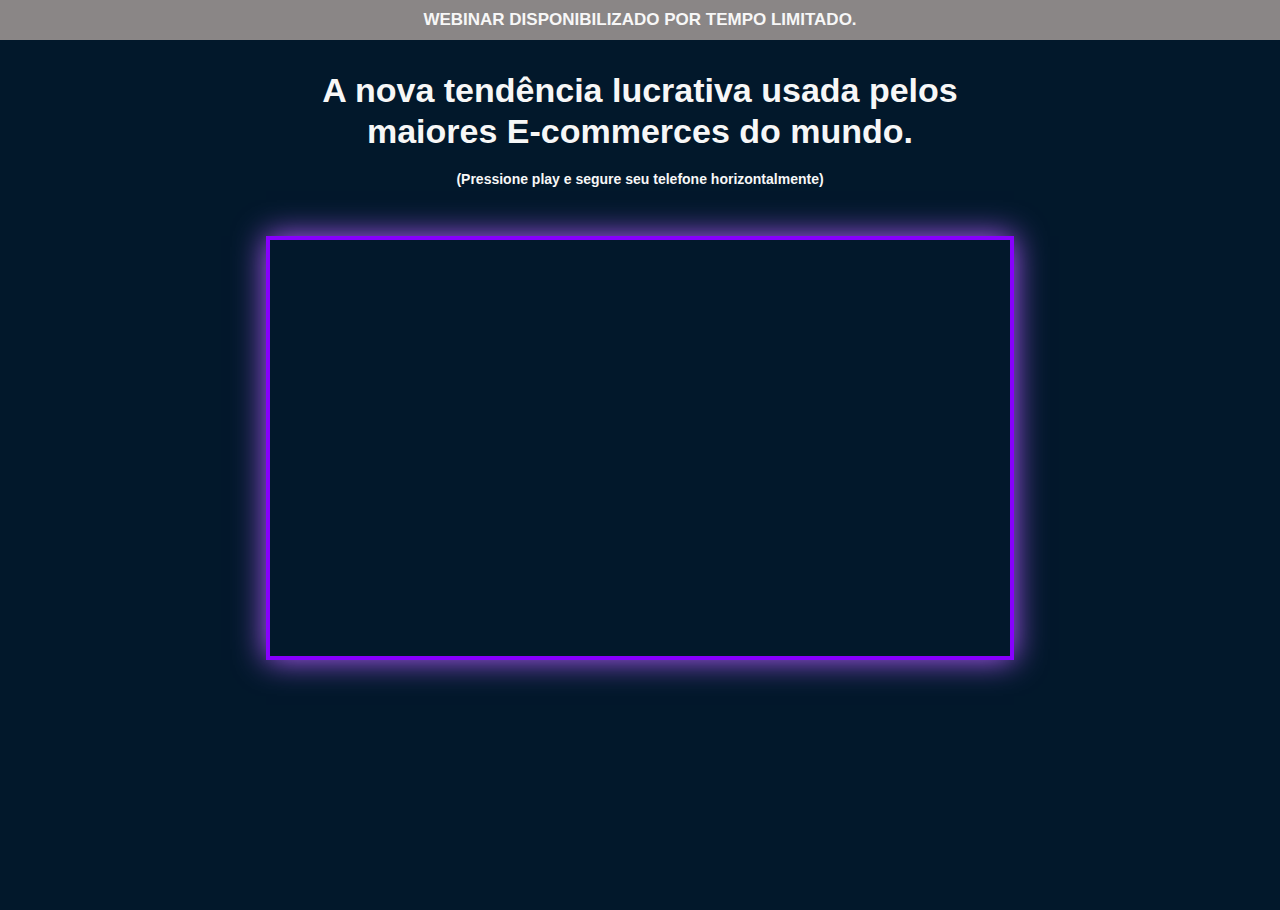
<file: webinar.app.html>
<!DOCTYPE html>
<html>
<head>
	<!-- Google tag (gtag.js) -->
<script async src="https://www.googletagmanager.com/gtag/js?id=G-VSLDTXNH7Z"></script>
<script>
  window.dataLayer = window.dataLayer || [];
  function gtag(){dataLayer.push(arguments);}
  gtag('js', new Date());

  gtag('config', 'G-VSLDTXNH7Z');
</script>
	<meta charset="UTF-8">
	<title>Webinar E-commerces | HitPlan</title>
	<style>	
		
		iframe {
			border: 4px solid #8800ff;
			box-shadow: 0px 0px 30px #b35cff;
		}
		
		body {
			background: linear-gradient(to bottom, #02182b, #02182b);
			margin: 0;
			padding: 0;
			min-height: calc(100vh + 10px);
			color: #f7f7f7;
			font-family: Roboto, sans-serif;
			font-size: 16px;
		}

		h1 {
			text-align: center;
			margin-top: 30px;
			font-size: 34px;
			font-weight: bold;
			line-height: 1.2;
		}

		h2 {
			text-align: center;
			margin-top: 10px;
			font-size: 14px;
			font-weight: bold;
			line-height: 0.8;
		}

		iframe {
			display: block;
			margin: 0 auto;
			margin-top: 50px;
		}

		button {
			display: block;
			margin: 20px auto 0 auto;
			padding: 20px 20px;
			border: 2px solid;
			border-radius: 10px;
			font-weight: bold;
			font-size: 20px;
			text-transform: uppercase;
			text-decoration: none;
			color: #ffffff;
			transition: all 0.3s ease;
			cursor: pointer;
			width: 700px;
			position: relative;
			overflow: hidden;
			z-index: 1;
		}

		.blue {
			border-color: #00bfff;
			background-color: #02182b;
			z-index: 2;
		}

		.green {
			border-color: #00ff00;
			background-color: #034a0e;
			z-index: 2;
		}

		.blue:hover {
			background-color: #00bfff;
			border-color: #00bfff;
			transform: scale(1.2);
			box-shadow: 0 0 10px #00bfff;
			z-index: 3;
		}

		.green:hover {
			background-color: #00ff00;
			border-color: #00ff00;
			transform: scale(1.2);
			box-shadow: 0 0 10px #00ff00;
			z-index: 3;
		}

		.line {
			display: none;
		}

		.line1 {
			display: none;
		}

		.line2 {
			display: none;
		}
	</style>
</head>
<body>
	<div style="background-color: #8a8686; padding: 10px; text-align: center; font-family: Arial;">
    <span style="font-size: 17px; font-weight: bold;">WEBINAR DISPONIBILIZADO POR TEMPO LIMITADO.</span>
</div>

	<h1>A nova tendência lucrativa usada pelos<br>maiores E-commerces do mundo.</h1>
	<h2>(Pressione play e segure seu telefone horizontalmente)</h2>
<iframe src="https://fast.wistia.net/embed/iframe/jkv86asqf6" title="webinar hitplan Video" allow="autoplay; fullscreen" allowtransparency="true" frameborder="0" scrolling="no" class="wistia_embed" name="wistia_embed" msallowfullscreen width="740" height="416"></iframe>
<script src="https://fast.wistia.net/assets/external/E-v1.js" async></script>
	
	<button id="botao" class="green" style="display: none;"><a href="https://form.respondi.app/8cWKCW7N" style="text-decoration:none; color:white;">Quero um Aplicativo para meu E-commerce<br>(Agendar call com a hitplan)</a></button>
        <button id="botao-2" class="blue" style="display: none;"><a href="https://forms.gle/W7P26Q8sZxfomoxH7" style="text-decoration:none; color:white;">Tenho algumas dúvidas</a></button>


<!-- Delay de 18 minutos (1080 segundos) para o botão aparecer -->
<script>
    setTimeout(function(){
        document.getElementById('botao').style.display='block';
        document.getElementById('botao-2').style.display='block';
    }, 1080000); // Tempo de delay em milissegundos. Coloque o tempo desejado aqui.
</script>

</script>
</body>
</html>
</file>
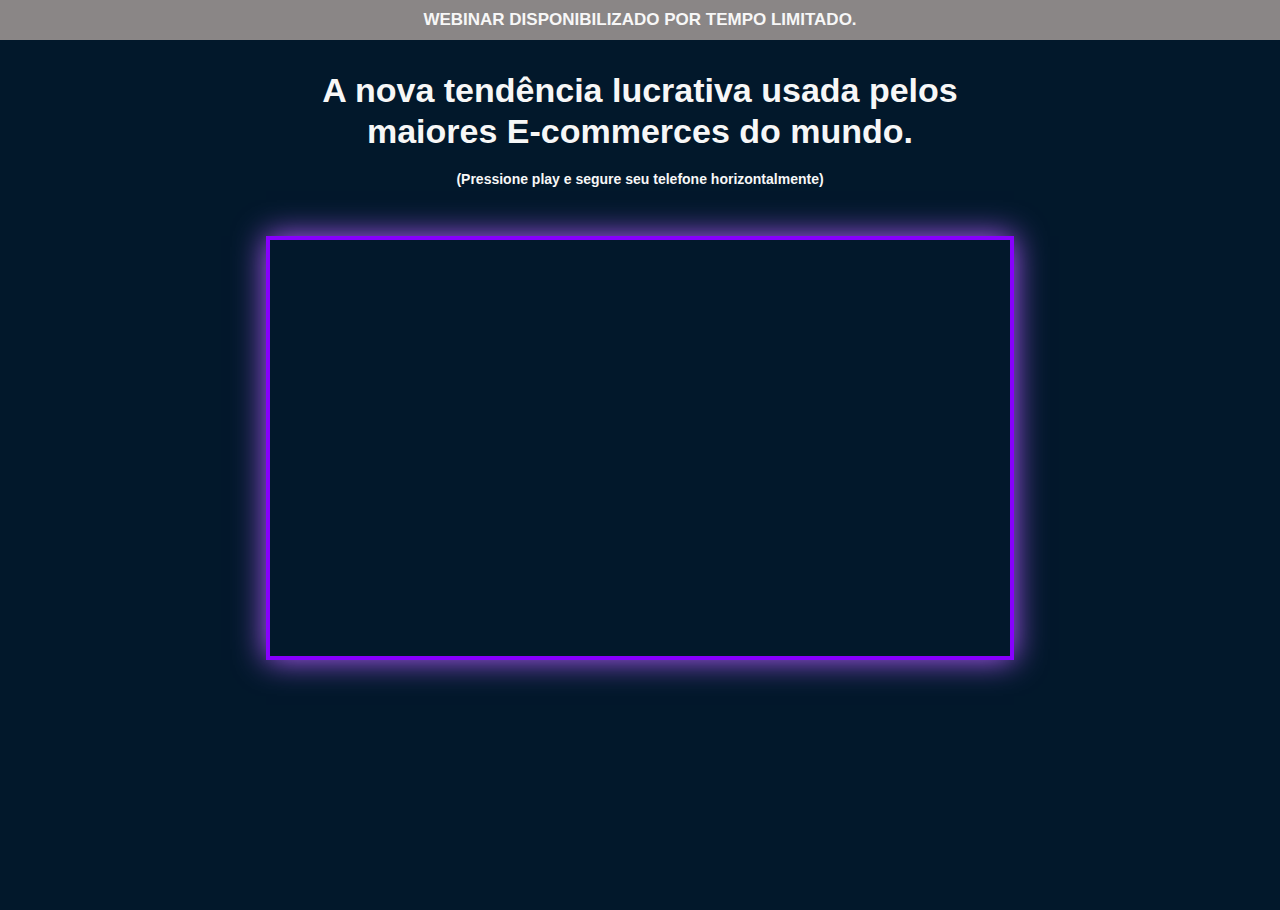
<file: webinar.app.sd.html>
<!DOCTYPE html>
<html>
<head>
	<!-- Google tag (gtag.js) -->
<script async src="https://www.googletagmanager.com/gtag/js?id=G-VSLDTXNH7Z"></script>
<script>
  window.dataLayer = window.dataLayer || [];
  function gtag(){dataLayer.push(arguments);}
  gtag('js', new Date());

  gtag('config', 'G-VSLDTXNH7Z');
</script>
	<meta charset="UTF-8">
	<title>Webinar E-commerces | HitPlan</title>
	<style>	
		iframe {
			border: 4px solid #8800ff;
			box-shadow: 0px 0px 30px #b35cff;
		}
		
		body {
			background: linear-gradient(to bottom, #02182b, #02182b);
			margin: 0;
			padding: 0;
			min-height: calc(100vh + 10px);
			color: #f7f7f7;
			font-family: Roboto, sans-serif;
			font-size: 16px;
		}

		h1 {
			text-align: center;
			margin-top: 30px;
			font-size: 34px;
			font-weight: bold;
			line-height: 1.2;
		}

		h2 {
			text-align: center;
			margin-top: 10px;
			font-size: 14px;
			font-weight: bold;
			line-height: 0.8;
		}

		iframe {
			display: block;
			margin: 0 auto;
			margin-top: 50px;
		}

		button {
			display: block;
			margin: 20px auto 0 auto;
			padding: 20px 20px;
			border: 2px solid;
			border-radius: 10px;
			font-weight: bold;
			font-size: 20px;
			text-transform: uppercase;
			text-decoration: none;
			color: #ffffff;
			transition: all 0.3s ease;
			cursor: pointer;
			width: 700px;
			position: relative;
			overflow: hidden;
			z-index: 1;
		}

		.blue {
			border-color: #00bfff;
			background-color: #02182b;
			z-index: 2;
		}

		.green {
			border-color: #00ff00;
			background-color: #034a0e;
			z-index: 2;
		}

		.blue:hover {
			background-color: #00bfff;
			border-color: #00bfff;
			transform: scale(1.2);
			box-shadow: 0 0 10px #00bfff;
			z-index: 3;
		}

		.green:hover {
			background-color: #00ff00;
			border-color: #00ff00;
			transform: scale(1.2);
			box-shadow: 0 0 10px #00ff00;
			z-index: 3;
		}

		.line {
			display: none;
		}

		.line1 {
			display: none;
		}

		.line2 {
			display: none;
		}
	</style>
</head>
<body>
	<div style="background-color: #8a8686; padding: 10px; text-align: center; font-family: Arial;">
    <span style="font-size: 17px; font-weight: bold;">WEBINAR DISPONIBILIZADO POR TEMPO LIMITADO.</span>
</div>

	<h1>A nova tendência lucrativa usada pelos<br>maiores E-commerces do mundo.</h1>
	<h2>(Pressione play e segure seu telefone horizontalmente)</h2>
<iframe src="https://fast.wistia.net/embed/iframe/jkv86asqf6" title="webinar hitplan Video" allow="autoplay; fullscreen" allowtransparency="true" frameborder="0" scrolling="no" class="wistia_embed" name="wistia_embed" msallowfullscreen width="740" height="416"></iframe>
<script src="https://fast.wistia.net/assets/external/E-v1.js" async></script>
	
	<button id="botao" class="green" style="display: none;"><a href="https://form.respondi.app/8cWKCW7N" style="text-decoration:none; color:white;">Quero um Aplicativo para meu E-commerce<br>(Agendar call com a hitplan)</a></button>
        <button id="botao-2" class="blue" style="display: none;"><a href="https://forms.gle/W7P26Q8sZxfomoxH7" style="text-decoration:none; color:white;">Tenho algumas dúvidas</a></button>


<!-- Delay de 18 minutos (1080 segundos) para o botão aparecer -->
<script>
    setTimeout(function(){
        document.getElementById('botao').style.display='block';
        document.getElementById('botao-2').style.display='block';
    }, 2000); // Tempo de delay em milissegundos. Coloque o tempo desejado aqui.
</script>

</script>
</body>
</html>
</file>
